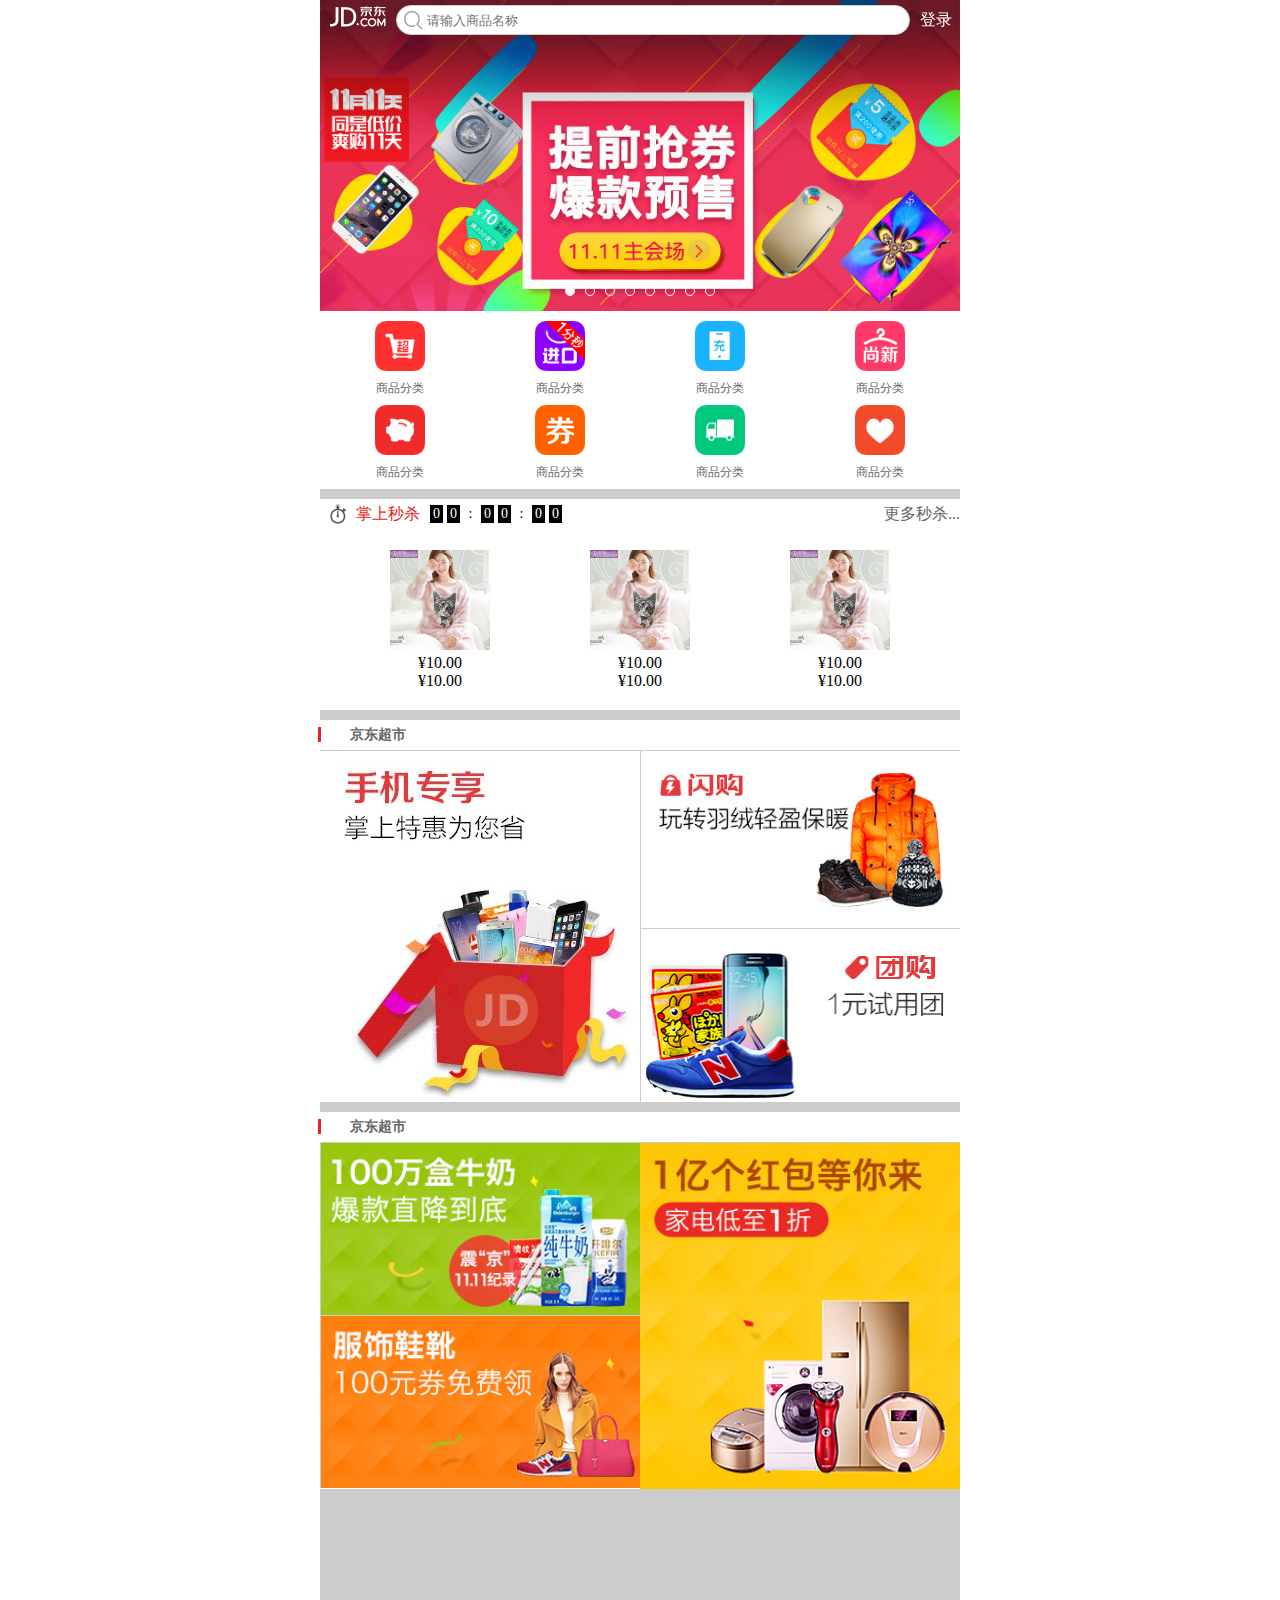
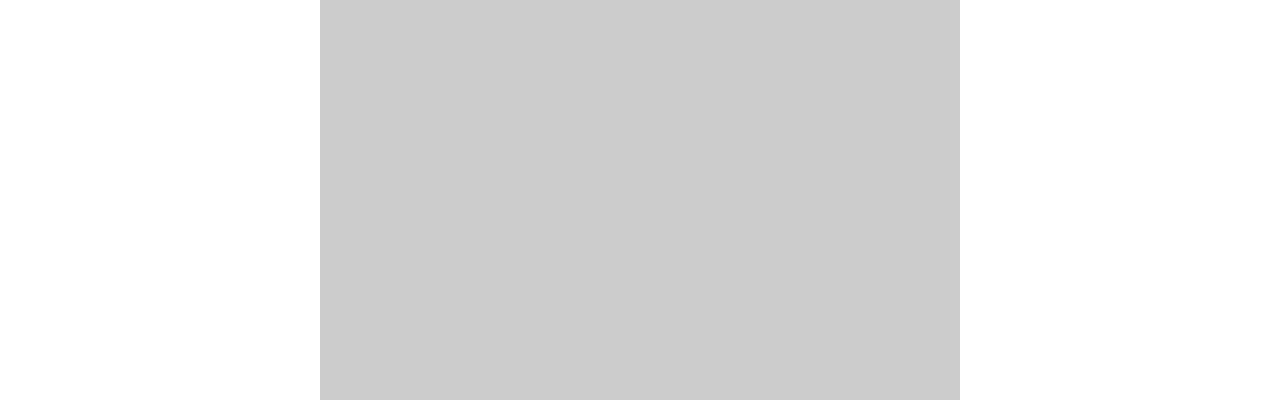
<file: index.html>
<!DOCTYPE html>
<html lang="en">
<head>
    <meta charset="UTF-8">
    <meta name="viewport"
          content="width=device-width, user-scalable=no, initial-scale=1.0, maximum-scale=1.0, minimum-scale=1.0">
    <title>Title</title>
    <link rel="stylesheet" href="css/base.css">
    <link rel="stylesheet" href="css/index.css">
    <script src="js/index.js"></script>
</head>
<body>
<div class="jd_layout">
    <!--搜索模块-->
    <div class="jd_search">
        <a href="javascript:;" class="jd_logo"></a>
        <form action="" class="jd_searchBox">
            <input type="text" placeholder="请输入商品名称">
        </form>
        <a href="javascript:;" class="jd_login">登录</a>
    </div>
    <!--轮播图-->
    <div class="jd_banner">
        <ul class="jd_bannerImg clearfix">
            <li><a href="javascript:;"><img src="./uploads/l1.jpg" alt=""></a></li>
            <li><a href="javascript:;"><img src="./uploads/l2.jpg" alt=""></a></li>
            <li><a href="javascript:;"><img src="./uploads/l3.jpg" alt=""></a></li>
            <li><a href="javascript:;"><img src="./uploads/l4.jpg" alt=""></a></li>
            <li><a href="javascript:;"><img src="./uploads/l5.jpg" alt=""></a></li>
            <li><a href="javascript:;"><img src="./uploads/l6.jpg" alt=""></a></li>
            <li><a href="javascript:;"><img src="./uploads/l7.jpg" alt=""></a></li>
            <li><a href="javascript:;"><img src="./uploads/l8.jpg" alt=""></a></li>
        </ul>
        <ul class="jd_bannerIndicator">
            <li class="active"></li>
            <li></li>
            <li></li>
            <li></li>
            <li></li>
            <li></li>
            <li></li>
            <li></li>
        </ul>
    </div>
    <!--导航模块-->
    <div class="jd_nav">
        <ul class="clearfix">
            <li>
                <a href="javascript:;"><img src="./images/nav_1.png" alt=""></a>
                <p>商品分类</p>
            </li>
            <li>
                <a href="javascript:;"><img src="./images/nav_2.png" alt=""></a>
                <p>商品分类</p>
            </li>
            <li>
                <a href="javascript:;"><img src="./images/nav_3.png" alt=""></a>
                <p>商品分类</p>
            </li>
            <li>
                <a href="javascript:;"><img src="./images/nav_4.png" alt=""></a>
                <p>商品分类</p>
            </li>
            <li>
                <a href="javascript:;"><img src="./images/nav_5.png" alt=""></a>
                <p>商品分类</p>
            </li>
            <li>
                <a href="javascript:;"><img src="./images/nav_6.png" alt=""></a>
                <p>商品分类</p>
            </li>
            <li>
                <a href="javascript:;"><img src="./images/nav_7.png" alt=""></a>
                <p>商品分类</p>
            </li>
            <li>
                <a href="javascript:;"><img src="./images/nav_8.png" alt=""></a>
                <p>商品分类</p>
            </li>

        </ul>
    </div>
    <!--产品模块-->
    <div class="jd_product clearfix">
        <div class="jd_sk">
            <div class="jd_pTip clearfix">
                <div class="jd_left f_left">
                    <span class="js_sk_icon f_left m_left10"></span>
                    <span class="js_sk_text f_left m_left10">掌上秒杀</span>
                    <div class="jd_sk_time f_left m_left10">
                        <span>0</span>
                        <span>0</span>
                        <span>:</span>
                        <span>0</span>
                        <span>0</span>
                        <span>:</span>
                        <span>0</span>
                        <span>0</span>
                    </div>
                </div>
                <div class="jd_right f_right m_left10">更多秒杀...</div>
            </div>
            <div class="jd_pContent clearfix">
                <ul>
                    <li>
                        <a href="javascript:;">
                            <img src="./uploads/detail01.jpg" alt="">
                        </a>
                        <p>&yen;10.00</p>
                        <p>&yen;10.00</p>
                    </li>
                    <li>
                        <a href="javascript:;">
                            <img src="./uploads/detail01.jpg" alt="">
                        </a>
                        <p>&yen;10.00</p>
                        <p>&yen;10.00</p>
                    </li>
                    <li>
                        <a href="javascript:;">
                            <img src="./uploads/detail01.jpg" alt="">
                        </a>
                        <p>&yen;10.00</p>
                        <p>&yen;10.00</p>
                    </li>
                </ul>
            </div>
        </div>
        <div class="jd_productsBox">
            <div class="jd_pTip">
                <h3>京东超市</h3>

            </div>
            <div class="jd_pContent clearfix">
                <a href="javascript:;" class="f_left">
                    <img src="./uploads/cp1.jpg" alt="">
                </a>
                <a href="javascript:;" class="f_left border_l border_b">
                    <img src="./uploads/cp2.jpg" alt="">
                </a>
                <a href="javascript:;" class="f_left border_l">
                    <img src="./uploads/cp3.jpg" alt="">
                </a>
            </div>
        </div>
        <div class="jd_productsBox">
            <div class="jd_pTip">
                <h3>京东超市</h3>

            </div>
            <div class="jd_pContent clearfix">
                <a href="javascript:;" class="f_right ">
                    <img src="./uploads/cp4.jpg" alt="">
                </a>
                <a href="javascript:;" class="f_left border_b border_l">
                    <img src="./uploads/cp5.jpg" alt="">
                </a>
                <a href="javascript:;" class="f_left border_l">
                    <img src="./uploads/cp6.jpg" alt="">
                </a>
            </div>
        </div>
    </div>
</div>
</body>
</html>
</file>
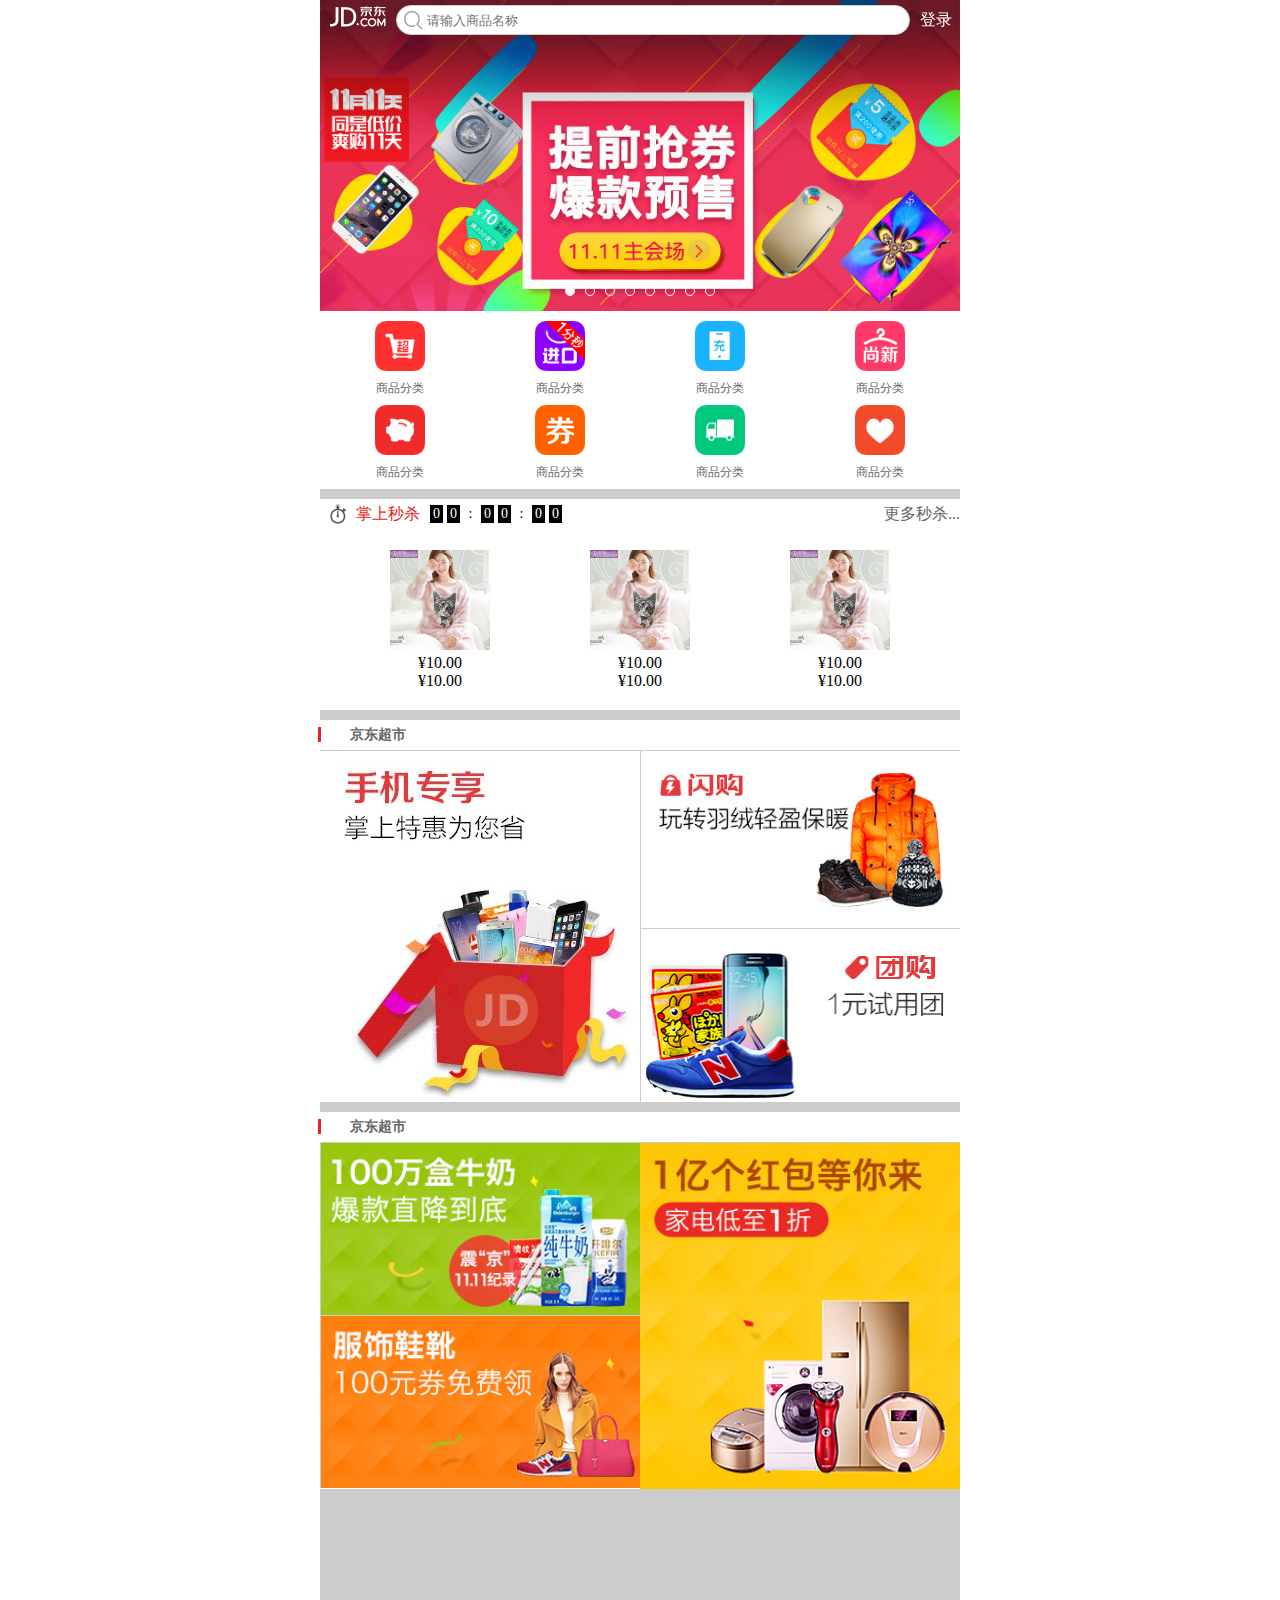
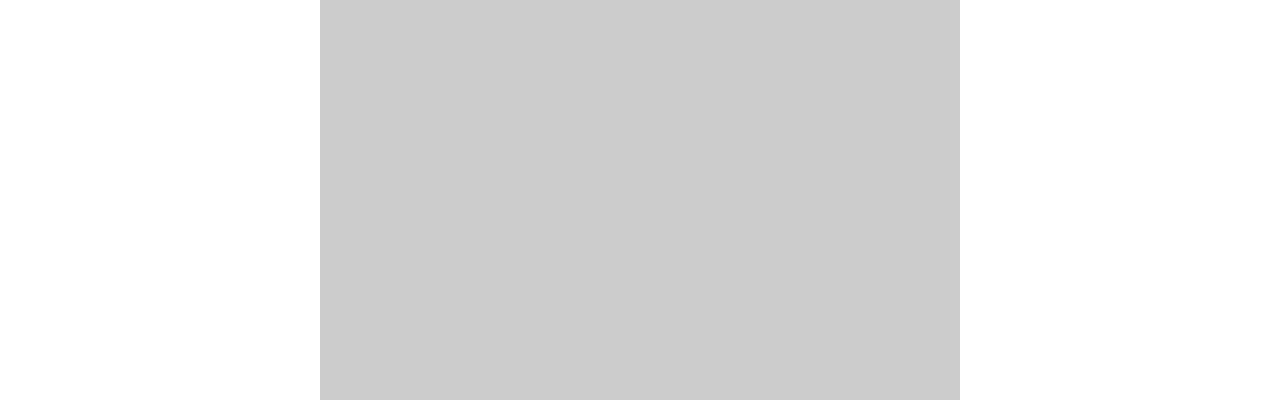
<file: zepto.html>
<!DOCTYPE html>
<html lang="en">
<head>
    <meta charset="UTF-8">
    <meta name="viewport"
          content="width=device-width, user-scalable=no, initial-scale=1.0, maximum-scale=1.0, minimum-scale=1.0">
    <title>Title</title>
    <link rel="stylesheet" href="css/base.css">
    <link rel="stylesheet" href="css/index.css">

</head>
<body>
<div class="jd_layout">
    <!--搜索模块-->
    <div class="jd_search">
        <a href="javascript:;" class="jd_logo"></a>
        <form action="" class="jd_searchBox">
            <input type="text" placeholder="请输入商品名称">
        </form>
        <a href="javascript:;" class="jd_login">登录</a>
    </div>
    <!--轮播图-->
    <div class="jd_banner">
        <ul class="jd_bannerImg clearfix">
            <li><a href="javascript:;"><img src="./uploads/l1.jpg" alt=""></a></li>
            <li><a href="javascript:;"><img src="./uploads/l2.jpg" alt=""></a></li>
            <li><a href="javascript:;"><img src="./uploads/l3.jpg" alt=""></a></li>
            <li><a href="javascript:;"><img src="./uploads/l4.jpg" alt=""></a></li>
            <li><a href="javascript:;"><img src="./uploads/l5.jpg" alt=""></a></li>
            <li><a href="javascript:;"><img src="./uploads/l6.jpg" alt=""></a></li>
            <li><a href="javascript:;"><img src="./uploads/l7.jpg" alt=""></a></li>
            <li><a href="javascript:;"><img src="./uploads/l8.jpg" alt=""></a></li>
        </ul>
        <ul class="jd_bannerIndicator">
            <li class="active"></li>
            <li></li>
            <li></li>
            <li></li>
            <li></li>
            <li></li>
            <li></li>
            <li></li>
        </ul>
    </div>
    <!--导航模块-->
    <div class="jd_nav">
        <ul class="clearfix">
            <li>
                <a href="javascript:;"><img src="./images/nav_1.png" alt=""></a>
                <p>商品分类</p>
            </li>
            <li>
                <a href="javascript:;"><img src="./images/nav_2.png" alt=""></a>
                <p>商品分类</p>
            </li>
            <li>
                <a href="javascript:;"><img src="./images/nav_3.png" alt=""></a>
                <p>商品分类</p>
            </li>
            <li>
                <a href="javascript:;"><img src="./images/nav_4.png" alt=""></a>
                <p>商品分类</p>
            </li>
            <li>
                <a href="javascript:;"><img src="./images/nav_5.png" alt=""></a>
                <p>商品分类</p>
            </li>
            <li>
                <a href="javascript:;"><img src="./images/nav_6.png" alt=""></a>
                <p>商品分类</p>
            </li>
            <li>
                <a href="javascript:;"><img src="./images/nav_7.png" alt=""></a>
                <p>商品分类</p>
            </li>
            <li>
                <a href="javascript:;"><img src="./images/nav_8.png" alt=""></a>
                <p>商品分类</p>
            </li>

        </ul>
    </div>
    <!--产品模块-->
    <div class="jd_product clearfix">
        <div class="jd_sk">
            <div class="jd_pTip clearfix">
                <div class="jd_left f_left">
                    <span class="js_sk_icon f_left m_left10"></span>
                    <span class="js_sk_text f_left m_left10">掌上秒杀</span>
                    <div class="jd_sk_time f_left m_left10">
                        <span>0</span>
                        <span>0</span>
                        <span>:</span>
                        <span>0</span>
                        <span>0</span>
                        <span>:</span>
                        <span>0</span>
                        <span>0</span>
                    </div>
                </div>
                <div class="jd_right f_right m_left10">更多秒杀...</div>
            </div>
            <div class="jd_pContent clearfix">
                <ul>
                    <li>
                        <a href="javascript:;">
                            <img src="./uploads/detail01.jpg" alt="">
                        </a>
                        <p>&yen;10.00</p>
                        <p>&yen;10.00</p>
                    </li>
                    <li>
                        <a href="javascript:;">
                            <img src="./uploads/detail01.jpg" alt="">
                        </a>
                        <p>&yen;10.00</p>
                        <p>&yen;10.00</p>
                    </li>
                    <li>
                        <a href="javascript:;">
                            <img src="./uploads/detail01.jpg" alt="">
                        </a>
                        <p>&yen;10.00</p>
                        <p>&yen;10.00</p>
                    </li>
                </ul>
            </div>
        </div>
        <div class="jd_productsBox">
            <div class="jd_pTip">
                <h3>京东超市</h3>

            </div>
            <div class="jd_pContent clearfix">
                <a href="javascript:;" class="f_left">
                    <img src="./uploads/cp1.jpg" alt="">
                </a>
                <a href="javascript:;" class="f_left border_l border_b">
                    <img src="./uploads/cp2.jpg" alt="">
                </a>
                <a href="javascript:;" class="f_left border_l">
                    <img src="./uploads/cp3.jpg" alt="">
                </a>
            </div>
        </div>
        <div class="jd_productsBox">
            <div class="jd_pTip">
                <h3>京东超市</h3>

            </div>
            <div class="jd_pContent clearfix">
                <a href="javascript:;" class="f_right ">
                    <img src="./uploads/cp4.jpg" alt="">
                </a>
                <a href="javascript:;" class="f_left border_b border_l">
                    <img src="./uploads/cp5.jpg" alt="">
                </a>
                <a href="javascript:;" class="f_left border_l">
                    <img src="./uploads/cp6.jpg" alt="">
                </a>
            </div>
        </div>
    </div>
</div>
<script src="js/zepto.min.js"></script>
<script>
    $(function () {
        var banner = $(".jd_banner");
        var bannerWidth = banner.width();
        console.log(bannerWidth);
        var slide = banner.find("ul:first-of-type");
        var point = banner.find("ul:last-of-type");
        var points = point.find("li");
        var lis = slide.find("li");
        var last = slide.find("li:last-of-type");
        var jd_search = $(".jd_search");




        slide.append(slide.find("li:first-of-type").clone());
        last.clone().insertBefore(slide.find("li:first-of-type"));
        var num = slide.children().length;
        var index = 1;
        slide.width(num*bannerWidth + 'px');
        slide.css("left",-bannerWidth + 'px');
        slide.children().width(bannerWidth + 'px');
//        设置搜索框透明度
        var bannerH = banner.height();
        $(window).scroll(function () {
            var bil = $(this).scrollTop()/bannerH;
            console.log("kk"+bannerH);
            jd_search.css("backgroundColor","rgba(233,67,34,"+bil+")");
        });
//页面缩放
        $(window).resize(function () {
           console.log("缩放");
            bannerW = banner.width();
            slide.width(num*bannerW);
            lis.width(bannerW);

        });
//        动画函数
        var imgAnimate = function () {
            slide.animate({
                "left":-index*bannerWidth
            },200,"ease-in-out",function () {
                if(index == num-1){
                    index = 1;
                    slide.css("left",-index*bannerWidth);
                }else if(index == 0){
                    index = num - 2;
                    slide.css("left",-index*bannerWidth);
                }
                points.removeClass("active").eq(index-1).addClass("active");
            });
        } ;
        var time = setInterval(function () {
            index++;
            imgAnimate();
        },1000);
    });
</script>
</body>
</html>
</file>
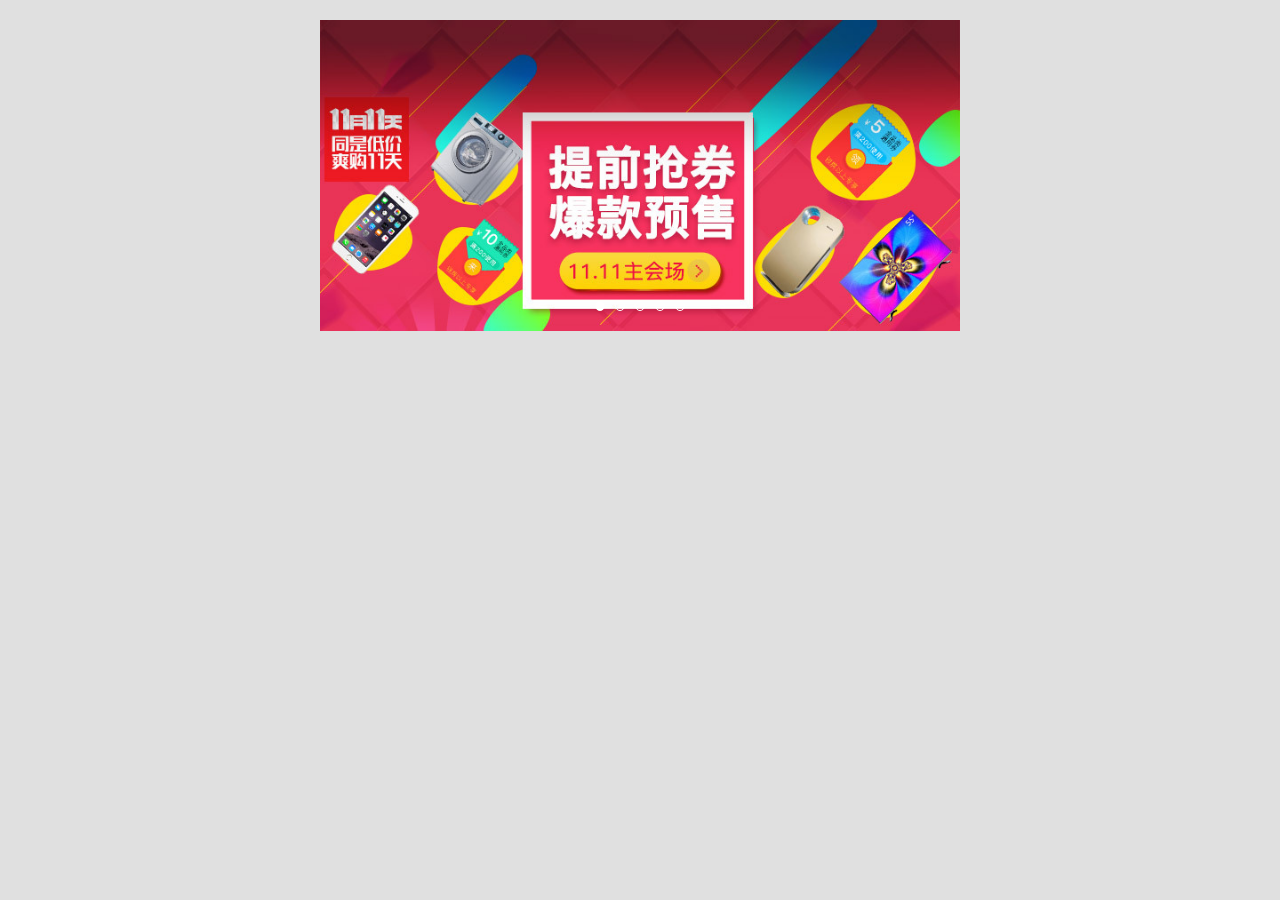
<file: slide/slider.html>
<!DOCTYPE html>
<html lang="en">
<head>
    <meta charset="UTF-8">
    <title>Title</title>
    <meta name="viewport"
          content="width=device-width, user-scalable=no, initial-scale=1.0, maximum-scale=1.0, minimum-scale=1.0">
    <link rel="stylesheet" href="index.css">
</head>
<body>
<div class="slider clearfix">
    <ul class="Img clearfix">
        <li>
            <a href="javascript:;">
                <img src="uploads/l1.jpg" alt="">
            </a>
        </li>
        <li>
            <a href="javascript:;">
                <img src="uploads/l2.jpg" alt="">
            </a>
        </li>
        <li>
            <a href="javascript:;">
                <img src="uploads/l3.jpg" alt="">
            </a>
        </li>
        <li>
            <a href="javascript:;">
                <img src="uploads/l4.jpg" alt="">
            </a>
        </li>
        <li>
            <a href="javascript:;">
                <img src="uploads/l5.jpg" alt="">
            </a>
        </li>
    </ul>
    <ul class="point">
        <li class="active"></li>
        <li></li>
        <li></li>
        <li></li>
        <li></li>
    </ul>
</div>
<script src="index.js"></script>
</body>
</html>
</file>
<file: css/base.css>
/*公共样式*/
html,body,ul,li,img,a,p,div,input,form ,h3{
    margin: 0;
    padding: 0;
    /*设置盒模型*/
    box-sizing: border-box;
    /*设置移动端特有的点击高亮效果*/
    -webkit-tap-highlight-color: transparent;

}
body {
    font-family: "microsoft yahei",san-serif;
}
a , a:hover{
    text-decoration: none;
    color: #000;
}
ul {
    list-style: none;
}
/*去除input获得焦点之后的边框颜色 input重置*/
input {
    /*
    1、清除文本框获取焦点时默认的边框阴影
    2、去除边框
    3、添加边框
    */
    outline:none;
    border: none;
    border: 1px solid #ccc;
}
/*浮动*/
.f_left {
    float: left;
}
.f_right {
    float: right;
}
.m_right10 {
    margin-right: 10px;
}
.m_left10 {
    margin-left: 10px;
}
.clearfix::before ,
.clearfix::after {
    content: "";
    display: block;
    height: 0;
    line-height:0;
    visibility: hidden;
    clear: both;
}
</file>
<file: css/index.css>
.jd_layout {
    width: 100%;
    max-width:640px;
    min-width: 320px;
    margin: 0 auto;
    height: 2000px;
    background-color: #ccc;
}
/*顶部模块*/
.jd_search {
    width: 100%;
    max-width: 640px;
    height: 40px;
    position: fixed;
    background-color: rgba(233,67,34,0);
    z-index: 999;
}
.jd_logo {
    width: 56px;
    height: 30px;
    position: absolute;
    left: 10px;
    top:5px;
    background: url("../images/jd-sprites.png");
    background-size:200px 200px;
    background-position: 0px -108px;
}
.jd_login {
    width: 40px;
    height: 40px;
    position: absolute;
    top:0;
    right: 0;
    line-height: 40px;
    color: #fff;
}
.jd_searchBox {
    width: 100%;
    height: 100%;
    padding-left: 76px;
    padding-right: 50px;
}
.jd_searchBox>input {
    width: 100%;
    height: 30px;
    margin-top: 5px;
    border-radius: 15px;
    padding-left: 30px;
    color: #666;
}
.jd_searchBox::before {
    content: "";
    width: 27px;
    height: 23px;
    position: absolute;
    background: url("../images/jd-sprites.png");
    background-size: 200px 200px;
    background-position: -56px -108px;
    left:80px;
    top:9px;
}
.jd_banner {
    width: 100%;
    overflow: hidden;
    position: relative;
}
.jd_bannerImg {
    position: relative;
}
.jd_bannerImg li {
    width: 12.5%;
    float: left;
}
.jd_bannerImg li img {
    vertical-align: bottom;
    width: 100%;
}
.jd_bannerIndicator {
    position: absolute;
    bottom: 15px;
    left: 50%;
    width: 160px;
    margin-left: -80px;
}
.jd_bannerIndicator li {
    width: 10px;
    height: 10px;
    float: left;
    border: 1px solid #fff;
    border-radius: 50%;
    margin: 0 5px;
}
.active {
    background-color:#fff;
}
/*导航模块*/
.jd_nav {
    width: 100%;
    text-align: center;
    background-color: #fff;
    padding-top: 10px;
}
.jd_nav li {
    float: left;
    width: 25%;

}
.jd_nav li a {
    display: block;
}
.jd_nav li p {
    font-size: 12px;
    color: #666;
    line-height:34px;
}
.jd_nav li img {
    width: 50px;
    vertical-align: bottom;
}
/*产品模块，秒杀区域*/
.jd_product {
    width: 100%;
    margin-top: 10px;

}
.jd_sk {
    background-color: #fff;
}
.jd_sk .jd_pTip {
    padding: 5px 0;
}
.jd_product span {

}
.js_sk_icon {
    width: 16px;
    height: 20px;
    background: url("../images/seckill-icon.png");
    background-size: 16px 20px;
    /*margin-top:3px;*/
}
.js_sk_text {
    color: #e92322;
}
.jd_sk_time span {
    display: inline-block;
    font-size: 14px;
    line-height: 18px;
    width: 13px;
    height: 18px;
    background-color: #000;
    color: #fff;
    text-align: center;
}
.jd_sk_time span:nth-child(3), .jd_sk_time span:nth-child(6){
    background-color: #fff;
    color: #000;
}
.jd_pTip .jd_right {
    color : #666;
}
.jd_sk .jd_pContent {
    padding: 20px;
}
.jd_pContent li {
    width: 33.33%;
    float: left;
    text-align: center;
}
.jd_sk .jd_pContent li a {
    text-align: center;
}
.jd_sk .jd_pContent li img {
    display: inline-block;
    width: 50%;
}
/*产品展示区域*/


.jd_productsBox {
    margin-top: 10px;
    background-color: #fff;
}
.jd_productsBox .jd_pTip {
    border-bottom: 1px solid #ccc;
    position: relative;

}
.jd_productsBox .jd_pTip::before {
    content: "";
    position: absolute;
    width: 3px;
    height: 15px;
    top:7px;
    left: -2px;
    background-color: #e92322;
}
.jd_pTip h3 {
    font-size: 14px;
    line-height: 30px;
    padding-left: 30px;
    color: #666;
}
.jd_productsBox .jd_pContent a {
    display: block;
    width: 50%;
}
 .jd_pContent a img {
    width: 100%;
    /*height: 100%;*/
    display: block;
}
.border_l {
    border-left: 1px solid #ccc;
}
.border_b {
    border-bottom: 1px solid #ccc;
}
</file>
<file: slide/index.css>
html,body,ul,li,img,a,p,div,input,form ,h3{
    margin: 0;
    padding: 0;
    box-sizing: border-box;
}
.clearfix::before , .clearfix::after {
    content: "";
    height: 0;
    line-height: 0;
    display: block;
    overflow: hidden;
    clear: both;
}
body {
    background-color: #e0e0e0;
}
ul , li {
    list-style: none;
}
.slider {
    width: 100%;
    max-width: 640px;
    min-width: 320px;
    margin: 20px auto;
    position: relative;
    overflow: hidden;
}
.Img {
    position: relative;
}
li {
    float: left;
}
li img {
    display: block;
    width: 100%;
}
.Img li {

}
.point {
    position: absolute;
    bottom: 20px;
    left: 50%;
    transform: translateX(-50%);
}
.point li {
    width: 10px;
    height: 10px;
    border-radius: 50%;
    border: 1px solid #fff;
    margin: 0 5px;

}
.active {
    background-color: #fff;
}
</file>
